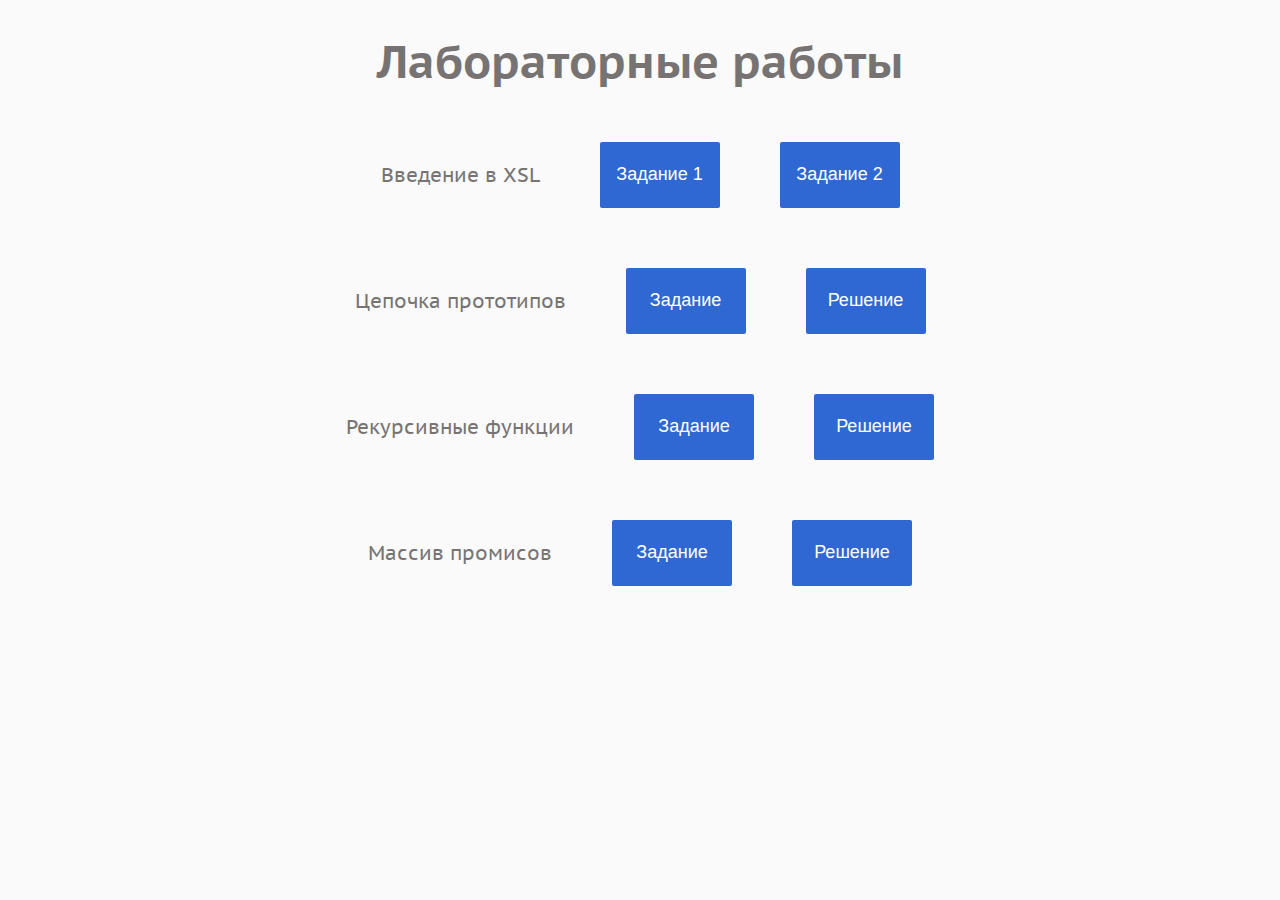
<file: index.html>
<!DOCTYPE html>
<html lang="ru">
<head>
    <meta charset="UTF-8">
    <meta name="viewport" content="width=device-width, initial-scale=1.0">
    <title>xsl_tasks</title>
    <link href="https://fonts.googleapis.com/css2?family=PT+Sans+Caption:wght@400;700&display=swap" rel="stylesheet">
    <link rel="stylesheet" href="style1.css">
</head>
<body>
     <h1>Лабораторные работы</h1>
    <div class='task1'>
        <p>Введение в XSL</p>
        <button type="submit" onClick="location.href='https://glazko-pol96.github.io/LABS_WEB/XSL_task_1.xml'" >Задание 1</button>
        <button type="submit" onClick="location.href='https://glazko-pol96.github.io/LABS_WEB/XSL_task_2.xml'" >Задание 2</button>
     </div> 
     <div class='task2'>
        <p>Цепочка прототипов</p>
        <button type="submit" onClick="location.href='https://kodaktor.ru/g/proto_chain'" >Задание</button>
        <button type="submit" onClick="location.href='https://github.com/glazko-pol96/LABS_WEB/blob/main/prototype_chain/prototype.js.js'" >Решение</button>
     </div>
     <div class='task3'>
        <p>Рекурсивные функции</p>
        <button type="submit" onClick="location.href='https://kodaktor.ru/func_007'" >Задание</button>
        <button type="submit" onClick="location.href='https://kodaktor.ru/?!=__func_90f7f'" >Решение</button>
     </div>
     <div class='task4'>
        <p>Массив промисов</p>
        <button type="submit" onClick="location.href='https://kodaktor.ru/async_tasks'" >Задание</button>
        <button type="submit" onClick="location.href='https://github.com/glazko-pol96/LABS_WEB/blob/main/async/async.html'" >Решение</button>
     </div>
</body>
</html>
</file>
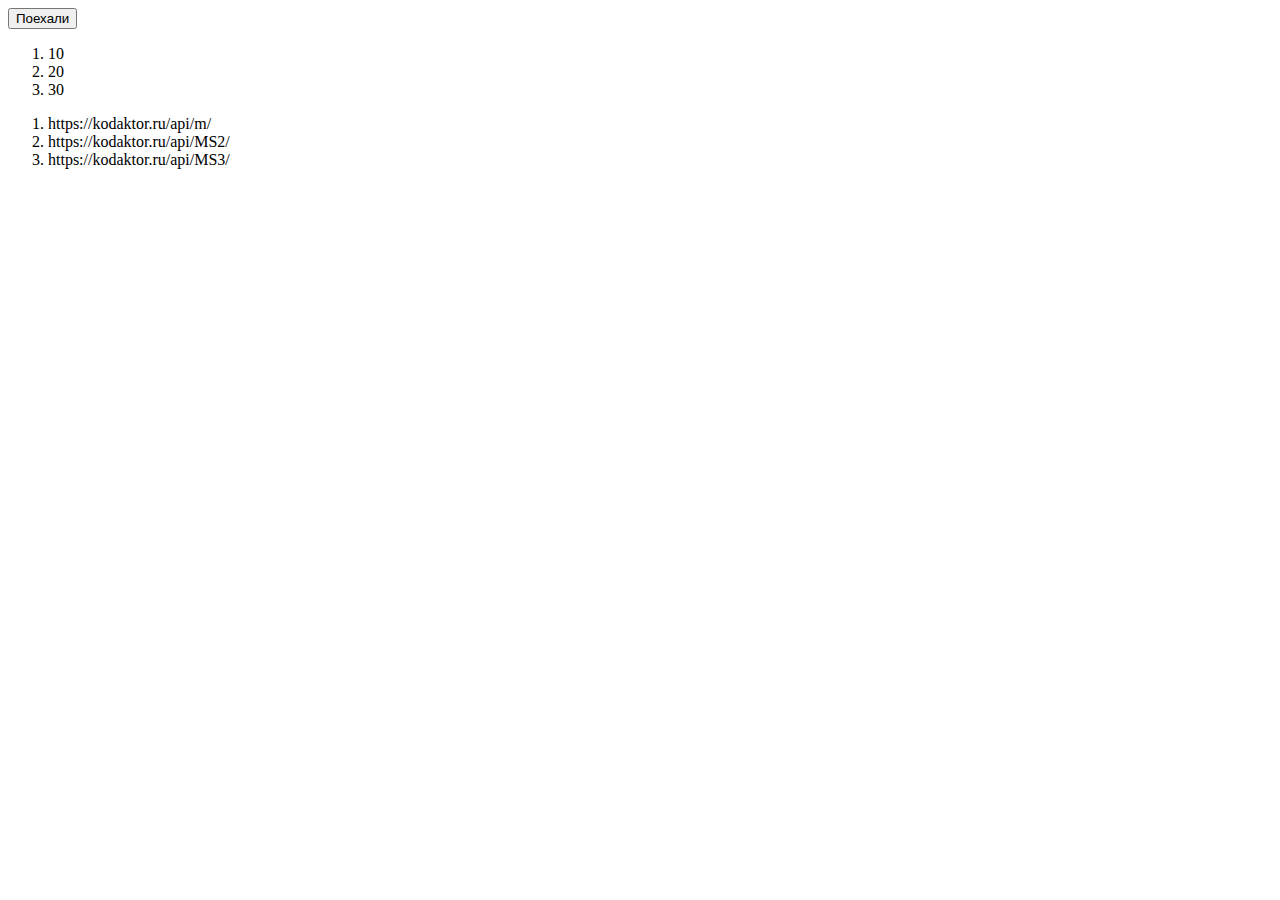
<file: async/async.html>
<!DOCTYPE html>
<html lang="en">
<head>
  <meta charset="UTF-8">
  <meta http-equiv="X-UA-Compatible" content="IE=edge">
  <meta name="viewport" content="width=device-width, initial-scale=1.0">
  <title>Document</title>
</head>
<body>
  <button>Поехали</button>
  <ol id="values">
    <li>10</li>
    <li>20</li>
    <li>30</li>
  </ol>
  <ol id="urls">
    <li>https://kodaktor.ru/api/m/</li>
    <li>https://kodaktor.ru/api/MS2/</li>
    <li>https://kodaktor.ru/api/MS3/</li>
  </ol>

  <script>
    let result = '';
    const values = Array
      .from(document.querySelectorAll('ol#values li'))
      .map(item => item.innerHTML);
    const URLs = Array
      .from(document.querySelectorAll('ol#urls li'))
      .map(item => item.innerHTML);
    document
      .querySelector('button')
      .addEventListener('click',
      async ({ target: t }) => { 
        t.textContent = '...';
        let result = [];
        let opt = { 
          headers: new Headers({
              'Content-Type': 'application/json'
          })}; 
        for(var i in values) {
            let r =  await fetch(URLs[i]+values[i] + '/' + result[result.length - 1], opt).then(x => x.json());
            result.push(r.result);
        }                  
        t.textContent = `Результат: ${result}`;
      }
    ); 
  </script>
</body>
</html>
</file>
<file: style1.css>
body {
    font-family: 'PT Sans Caption', sans-serif;
    background-color: #fafafa;
    margin: 0 auto;
    width: 1000px;
    text-align: center;
}

h1 {
    font-size: 46px;
    line-height: 60px;
    text-align: center;
    color: #777373;
}

p {
    color:#777373;
    font-size: 20px;
    line-height: 26px;
}
.task1,
.task2, 
.task3,
.task4  {
    display: inline-flex;
    justify-content: space-between;
    margin-top: 20px;
    margin-bottom: 40px;
}

button {
    margin-left: 60px;
    width: 120px;
    padding: 10px 15px;
    font-size: 18px;
    line-height: 23px;
    text-align: center;
    color: #ffffff;
    background-color: #2f68d3;
    cursor: pointer;
    border:none;
    border-radius: 2px;
    background-image:none;
    box-shadow: none;
}

button:hover {
    box-shadow: 0px 4px 10px rgba(0, 0, 0, 0.15);
}

button:active, button:focus {
    outline: none;
    border: none;
}
</file>
